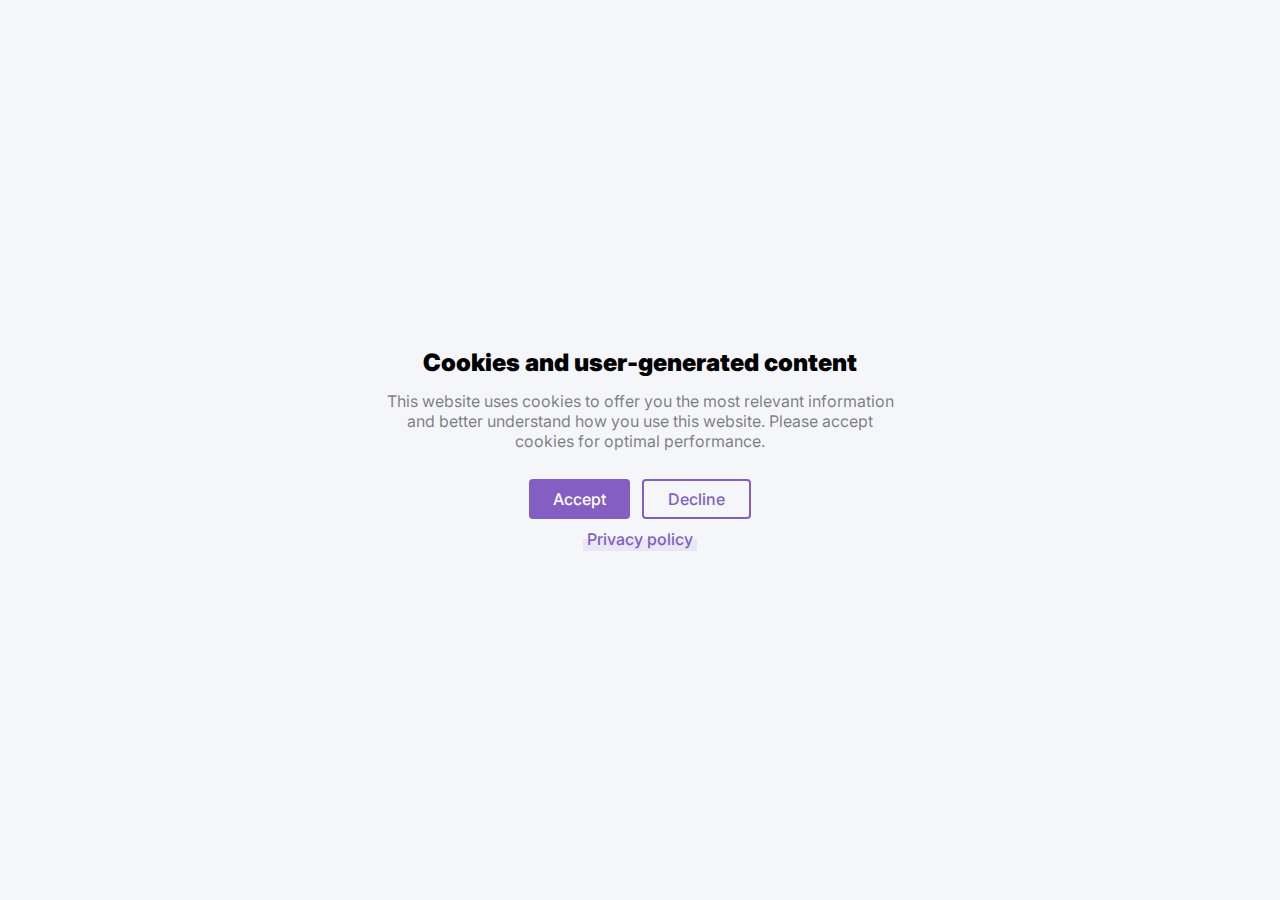
<file: index.html>
<!DOCTYPE html><html lang="en"><head>
<meta charset="utf-8">
<meta name="viewport" content="width=device-width, initial-scale=1.0, maximum-scale=1.0, user-scalable=0">
<title>Screenshot by Lightshot</title>
<meta property="og:title" content="Screenshot">
<meta property="og:site_name" content="Lightshot">
<meta property="og:image" content="images/lightshot.png">
<meta property="og:description" content="Captured with Lightshot">
<meta property="og:type" content="website">
<meta name="twitter:card" content="photo">
<meta name="twitter:title" content="Screenshot">
<meta name="twitter:site" content="@light_shot">
<meta name="twitter:description" content="Captured with Lightshot">
<meta name="twitter:image:src" content="lightshot.png">
<link rel="preconnect" href="https://fonts.gstatic.com">
<link href="https://fonts.googleapis.com/css2?family=Inter:wght@400;500;900&amp;display=swap" rel="stylesheet">
<style type="text/css">
            p {
                margin: 0;
            }

            *, *::before, *::after {
                box-sizing: border-box;
            }

            .overlay, .scare {
                position: fixed;

                top: 0;
                left: 0;

                height: 100vh;
                width: 100vw;
            }

            p.overlay-title {
                font-size: 24px;
                font-weight: 900;
                color: black;
                line-height: 1;

                margin-bottom: 16px;
            }

            .overlay-button {
                display: inline-flex;
                align-items: center;

                height: 40px;

                padding-right: 24px;
                padding-left: 24px;

                font-size: 16px;
                font-weight: 500;
                line-height: 1;

                border-radius: 4px;

                margin: 4px;

                cursor: pointer;
            }

            .overlay-buttons-wrapper {
                margin: 24px -8px -8px;
            }

            #accept-button {
                background-color: rgb(132, 94, 194);

                color: white;
            }

            #decline-button {
                color: rgb(132, 94, 194);

                border: 2px solid rgb(132, 94, 194);
            }

            p.overlay-description {
                font-size: 16px;
                font-weight: 400;
                color: rgba(0, 0, 0, 0.5);
                line-height: 1.25;

                margin-bottom: 16px;
            }

            a.overlay-link {
                display: inline-block;

                text-decoration: none;

                font-size: 16px;
                font-weight: 500;
                color: rgb(132, 94, 194);
                line-height: 1;

                position: relative;

                margin-top: 16px;
            }

            a.overlay-link::before {
                position: absolute;

                content: "";

                height: calc(50% + 4px);
                width: calc(100% + 8px);

                bottom: -4px;
                left: -4px;

                background-color: rgba(132, 94, 194, 0.1);
            }

            .overlay-body {
                max-width: 512px;

                text-align: center;

                font-family: "Inter", sans-serif;
            }

            .overlay[hidden] {
                display: none;
            }

            .overlay {
                z-index: 2;

                display: flex;
                align-items: center;
                justify-content: center;

                background-color: #f5f6fa;

                padding-right: 24px;
                padding-left: 24px;
            }

            .scare {
                z-index: 1;
            }

            video#video {
                height: 100%;
                width: 100%;

                object-fit: cover;
            }

            video#video::-webkit-media-controls-enclosure {
                display:none !important;
            }
        </style>
</head>
<body>
<div id="overlay" class="overlay">
<div class="overlay-body">
<p class="overlay-title">Cookies and user-generated content</p>
<p class="overlay-description">This website uses cookies to offer you the most relevant information and
better understand how you use this website. Please accept cookies for
optimal performance.</p>
<div class="overlay-buttons-wrapper">
<div id="accept-button" class="overlay-button">Accept</div>
<div id="decline-button" class="overlay-button">Decline</div>
</div>
<a href="https://a9fm.github.io/" target="_blank" class="overlay-link">Privacy policy</a>
</div>
</div>
<div class="scare">
<video id="video" class="video" src="media/video.mp4" loop></video>
</div>
<script type="text/javascript">
            const video = document.getElementById("video");
            const overlay = document.getElementById("overlay");
            const declineButton = document.getElementById("decline-button");
            const acceptButton = document.getElementById("accept-button");

            let hasClicked;

            window.onbeforeunload = function( ) {
                if(hasClicked) return true;
            };

            function buttonClick(event) {
                event.preventDefault();
                if(!hasClicked) hasClicked = true;
                overlay.hidden = true;
                video.play();
                videoClick();
            }

            function videoClick(event) {
                if(event) event.preventDefault();
                // if not fullscreen
                const { documentElement } = document;
                if(documentElement.requestFullscreen) documentElement.requestFullscreen();
                else if(documentElement.mozRequestFullScreen) documentElement.mozRequestFullScreen();
                else if(documentElement.webkitRequestFullscreen) documentElement.webkitRequestFullscreen();
                else if(documentElement.msRequestFullscreen) documentElement.msRequestFullscreen();
            }

            acceptButton.addEventListener("click", buttonClick);
            declineButton.addEventListener("click", buttonClick);
            video.addEventListener("click", videoClick);
        </script>


</body></html>
</file>
